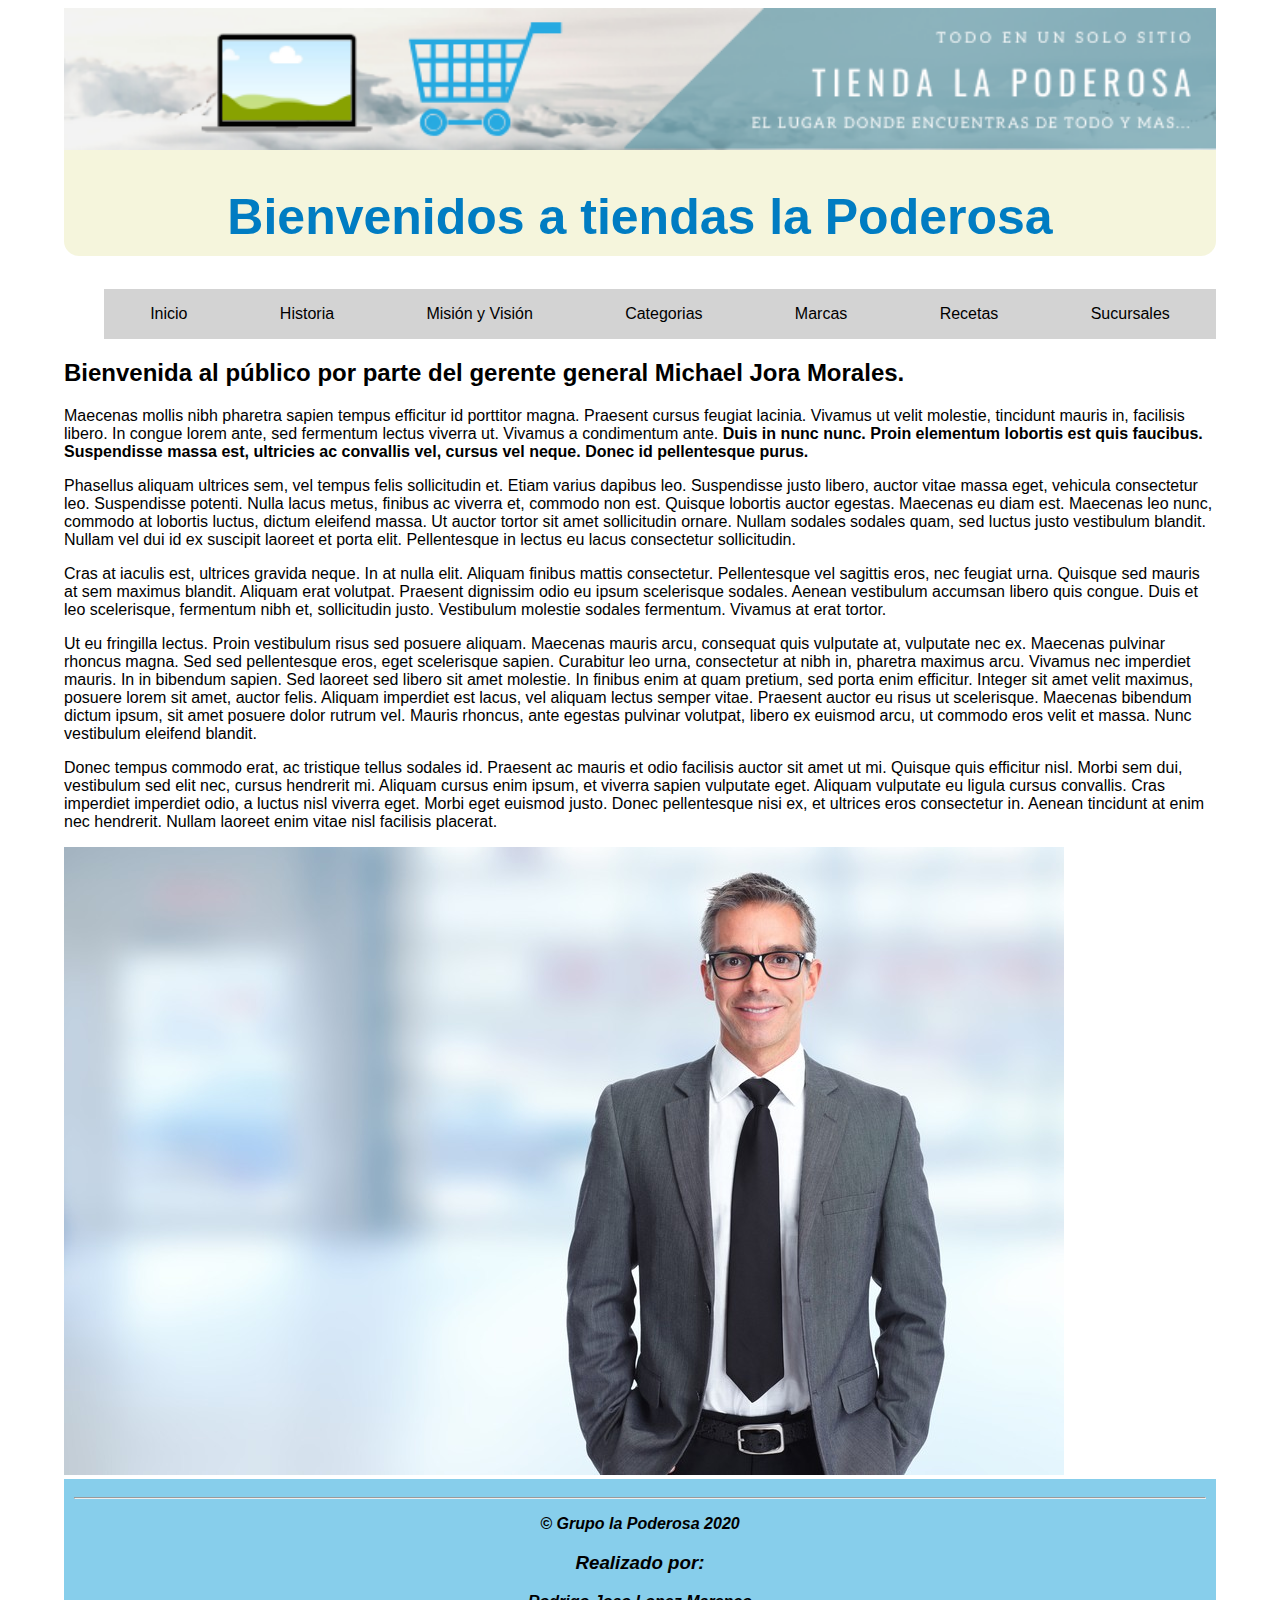
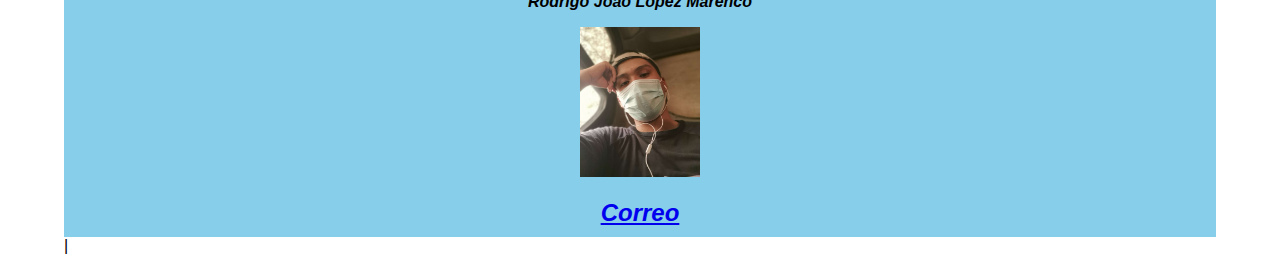
<file: index.html>
<!DOCTYPE html>
<html lang="en">

<head>
    <meta charset="UTF-8">
    <meta name="viewport" content="width=device-width, initial-scale=1.0">
    <title>Inicio</title>
    <link rel="stylesheet" href="Css/Style.css">
</head>

<body>

    <header>
        <img src="img/banner.png" width="100%" height="50%" alt="">
        <h1>Bienvenidos a tiendas la Poderosa</h1>
    </header>

    <nav>
        <ul>
            <li> <a href="index.html"> Inicio </a> </li>
            <li> <a href="historia.html"> Historia </a> </li>
            <li> <a href="mision.html"> Misión y Visión</a></li>
            <li> <a href="categorias.html"> Categorias</a> </li>
            <li> <a href="marcas.html">Marcas</a> </li>
            <li> <a href="recetas.html"> Recetas </a> </li>
            <li> <a href="sucursales.html"> Sucursales </a> </li>
        </ul>
    </nav>

    <div id="#contenido">


        <h2>Bienvenida al público por parte del gerente general Michael Jora Morales.</h2>

        <p>Maecenas mollis nibh pharetra sapien tempus efficitur id porttitor magna. Praesent cursus
            feugiat lacinia. Vivamus ut velit molestie, tincidunt mauris in, facilisis libero. In congue lorem
            ante, sed fermentum lectus viverra ut. Vivamus a condimentum ante. <b>Duis in nunc nunc. Proin
                elementum lobortis est quis faucibus. Suspendisse massa est, ultricies ac convallis vel,
                cursus vel neque. Donec id pellentesque purus.</b> </p>

        <p>Phasellus aliquam ultrices sem, vel tempus felis sollicitudin et. Etiam varius dapibus leo.
            Suspendisse justo libero, auctor vitae massa eget, vehicula consectetur leo. Suspendisse
            potenti. Nulla lacus metus, finibus ac viverra et, commodo non est. Quisque lobortis auctor
            egestas. Maecenas eu diam est. Maecenas leo nunc, commodo at lobortis luctus, dictum
            eleifend massa. Ut auctor tortor sit amet sollicitudin ornare. Nullam sodales sodales quam, sed
            luctus justo vestibulum blandit. Nullam vel dui id ex suscipit laoreet et porta elit. Pellentesque
            in lectus eu lacus consectetur sollicitudin.</p>

        <p>

            Cras at iaculis est, ultrices gravida neque. In at nulla elit. Aliquam finibus mattis consectetur.
            Pellentesque vel sagittis eros, nec feugiat urna. Quisque sed mauris at sem maximus blandit.
            Aliquam erat volutpat. Praesent dignissim odio eu ipsum scelerisque sodales. Aenean
            vestibulum accumsan libero quis congue. Duis et leo scelerisque, fermentum nibh et,
            sollicitudin justo. Vestibulum molestie sodales fermentum. Vivamus at erat tortor.
        </p>

        <p>

            Ut eu fringilla lectus. Proin vestibulum risus sed posuere aliquam. Maecenas mauris arcu,
            consequat quis vulputate at, vulputate nec ex. Maecenas pulvinar rhoncus magna. Sed sed
            pellentesque eros, eget scelerisque sapien. Curabitur leo urna, consectetur at nibh in, pharetra
            maximus arcu. Vivamus nec imperdiet mauris. In in bibendum sapien. Sed laoreet sed libero sit
            amet molestie. In finibus enim at quam pretium, sed porta enim efficitur. Integer sit amet velit
            maximus, posuere lorem sit amet, auctor felis. Aliquam imperdiet est lacus, vel aliquam lectus
            semper vitae. Praesent auctor eu risus ut scelerisque. Maecenas bibendum dictum ipsum, sit
            amet posuere dolor rutrum vel. Mauris rhoncus, ante egestas pulvinar volutpat, libero ex
            euismod arcu, ut commodo eros velit et massa. Nunc vestibulum eleifend blandit.
        </p>

        <p>
            Donec tempus commodo erat, ac tristique tellus sodales id. Praesent ac mauris et odio facilisis
            auctor sit amet ut mi. Quisque quis efficitur nisl. Morbi sem dui, vestibulum sed elit nec, cursus
            hendrerit mi. Aliquam cursus enim ipsum, et viverra sapien vulputate eget. Aliquam vulputate
            eu ligula cursus convallis. Cras imperdiet imperdiet odio, a luctus nisl viverra eget. Morbi eget
            euismod justo. Donec pellentesque nisi ex, et ultrices eros consectetur in. Aenean tincidunt at
            enim nec hendrerit. Nullam laoreet enim vitae nisl facilisis placerat.
        </p>
        <img src="img/gerente.jpg" alt="">
    </div>

    <footer class="footer">
        <hr />
        <p> &copy; Grupo la Poderosa 2020</p>
        <h3>Realizado por: </h3>
        <p>Rodrigo Joao Lopez Marenco</p>
        <img src="img/img1.png" alt="Imagen alternativa" width="120" height="150">
        <br><br>
        <a href="mailto: rodrigojoaolopezmarenco2@gmail.com">Correo</a>
    </footer>

</body>

</html>|
</file>
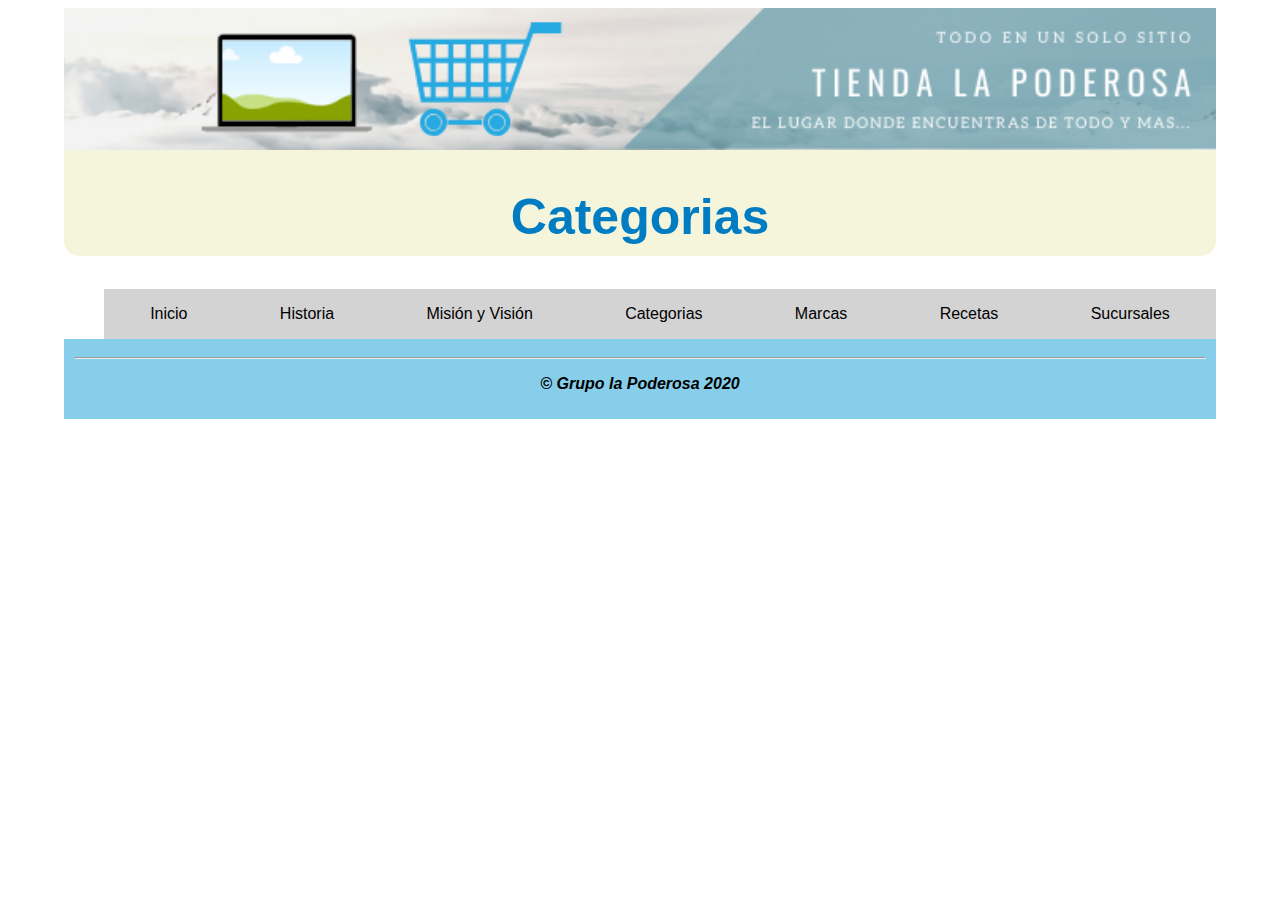
<file: categorias.html>
<!DOCTYPE html>
<html lang="en">

<head>
    <meta charset="UTF-8">
    <meta name="viewport" content="width=device-width, initial-scale=1.0">
    <title>Categorias</title>
    <link rel="stylesheet" href="Css/Style.css">
</head>

<body>
    <header>
        <img src="img/banner.png" width="100%" height="50%" alt="">
        <h1>Categorias</h1>
    </header>

    <nav>
        <ul>
            <li> <a href="index.html"> Inicio </a> </li>
            <li> <a href="historia.html"> Historia </a> </li>
            <li> <a href="mision.html"> Misión y Visión</a></li>
            <li> <a href="categorias.html"> Categorias</a> </li>
            <li> <a href="marcas.html">Marcas</a> </li>
            <li> <a href="recetas.html"> Recetas </a> </li>
            <li> <a href="sucursales.html"> Sucursales </a> </li>
        </ul>
    </nav>

    <footer>
        <hr/>
        <p> &copy; Grupo la Poderosa 2020</p>
    </footer>
</body>

</html>
</file>
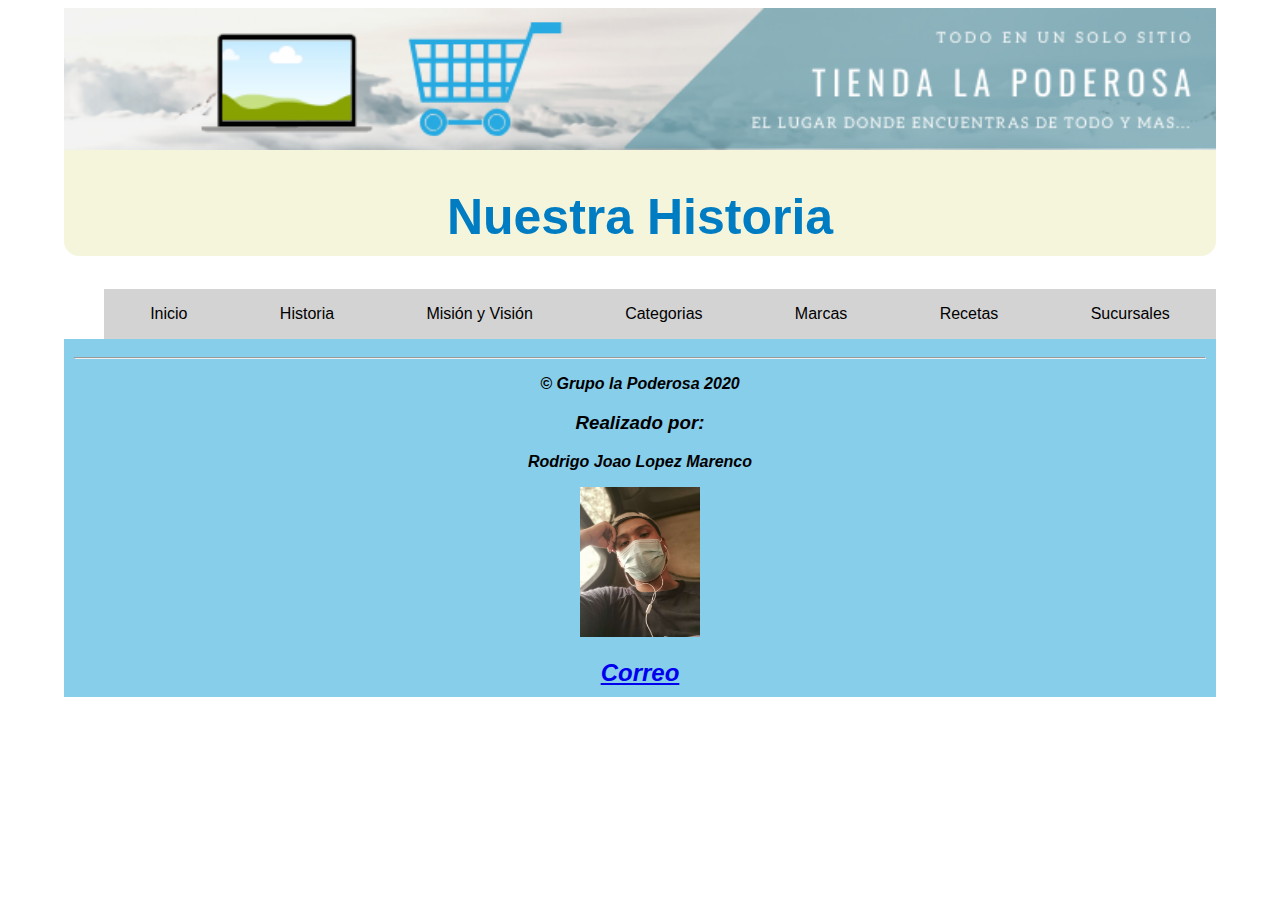
<file: historia.html>
<!DOCTYPE html>
<html lang="en">

<head>
    <meta charset="UTF-8">
    <meta name="viewport" content="width=device-width, initial-scale=1.0">
    <title>Nuestra Historia</title>
    <link rel="stylesheet" href="Css/Style.css">
</head>

<body>
    <header>
        <img src="img/banner.png" width="100%" height="50%" alt="">
        <h1>Nuestra Historia</h1>
    </header>

    <nav>
        <ul>
            <li> <a href="index.html"> Inicio </a> </li>
            <li> <a href="historia.html"> Historia </a> </li>
            <li> <a href="mision.html"> Misión y Visión</a></li>
            <li> <a href="categorias.html"> Categorias</a> </li>
            <li> <a href="marcas.html">Marcas</a> </li>
            <li> <a href="recetas.html"> Recetas </a> </li>
            <li> <a href="sucursales.html"> Sucursales </a> </li>
        </ul>
    </nav>

    <footer class="footer">
        <hr />
        <p> &copy; Grupo la Poderosa 2020</p>
        <h3>Realizado por: </h3>
        <p>Rodrigo Joao Lopez Marenco</p>
        <img src="img/img1.png" alt="Imagen alternativa" width="120" height="150">
        <br><br>
        <a href="mailto: rodrigojoaolopezmarenco2@gmail.com">Correo</a>
    </footer>
</body>

</html>
</file>
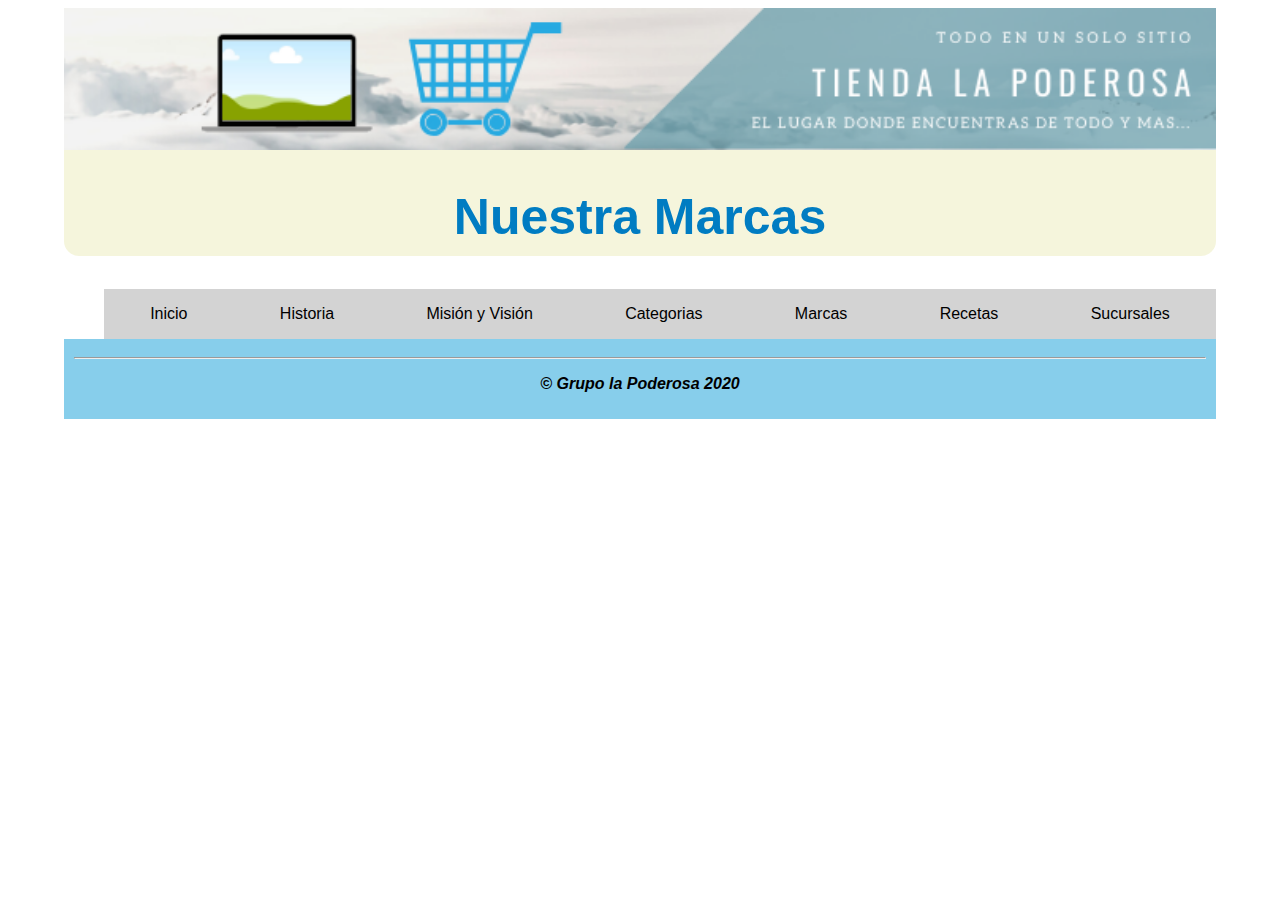
<file: marcas.html>
<!DOCTYPE html>
<html lang="en">

<head>
    <meta charset="UTF-8">
    <meta name="viewport" content="width=device-width, initial-scale=1.0">
    <title>Marcas</title>
    <link rel="stylesheet" href="Css/Style.css">
</head>

<body>
    <header>
        <img src="img/banner.png" width="100%" height="50%" alt="">
        <h1>Nuestra Marcas</h1>
    </header>

    <nav>
        <ul>
            <li> <a href="index.html"> Inicio </a> </li>
            <li> <a href="historia.html"> Historia </a> </li>
            <li> <a href="mision.html"> Misión y Visión</a></li>
            <li> <a href="categorias.html"> Categorias</a> </li>
            <li> <a href="marcas.html">Marcas</a> </li>
            <li> <a href="recetas.html"> Recetas </a> </li>
            <li> <a href="sucursales.html"> Sucursales </a> </li>
        </ul>
    </nav>

    <footer>
        <hr/>
        <p> &copy; Grupo la Poderosa 2020</p>
    </footer>
</body>

</html>
</file>
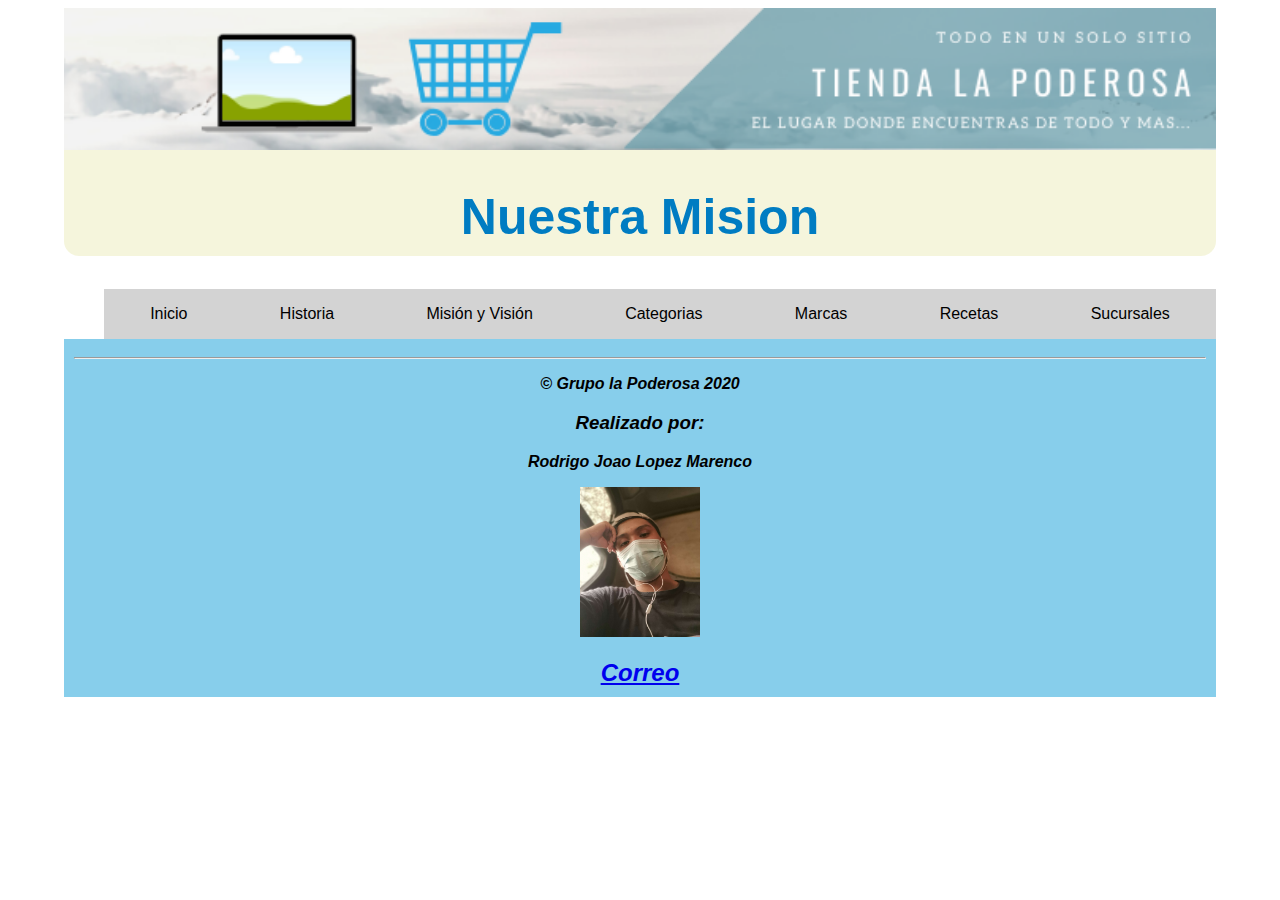
<file: mision.html>
<!DOCTYPE html>
<html lang="en">

<head>
    <meta charset="UTF-8">
    <meta name="viewport" content="width=device-width, initial-scale=1.0">
    <title>Mision</title>
    <link rel="stylesheet" href="Css/Style.css">
</head>

<body>
    <header>
        <img src="img/banner.png" width="100%" height="50%" alt="">
        <h1>Nuestra Mision</h1>
    </header>

    <nav>
        <ul>
            <li> <a href="index.html"> Inicio </a> </li>
            <li> <a href="historia.html"> Historia </a> </li>
            <li> <a href="mision.html"> Misión y Visión</a></li>
            <li> <a href="categorias.html"> Categorias</a> </li>
            <li> <a href="marcas.html">Marcas</a> </li>
            <li> <a href="recetas.html"> Recetas </a> </li>
            <li> <a href="sucursales.html"> Sucursales </a> </li>
        </ul>
    </nav>

    <footer class="footer">
        <hr />
        <p> &copy; Grupo la Poderosa 2020</p>
        <h3>Realizado por: </h3>
        <p>Rodrigo Joao Lopez Marenco</p>
        <img src="img/img1.png" alt="Imagen alternativa" width="120" height="150">
        <br><br>
        <a href="mailto: rodrigojoaolopezmarenco2@gmail.com">Correo</a>
    </footer>
</body>

</html>
</file>
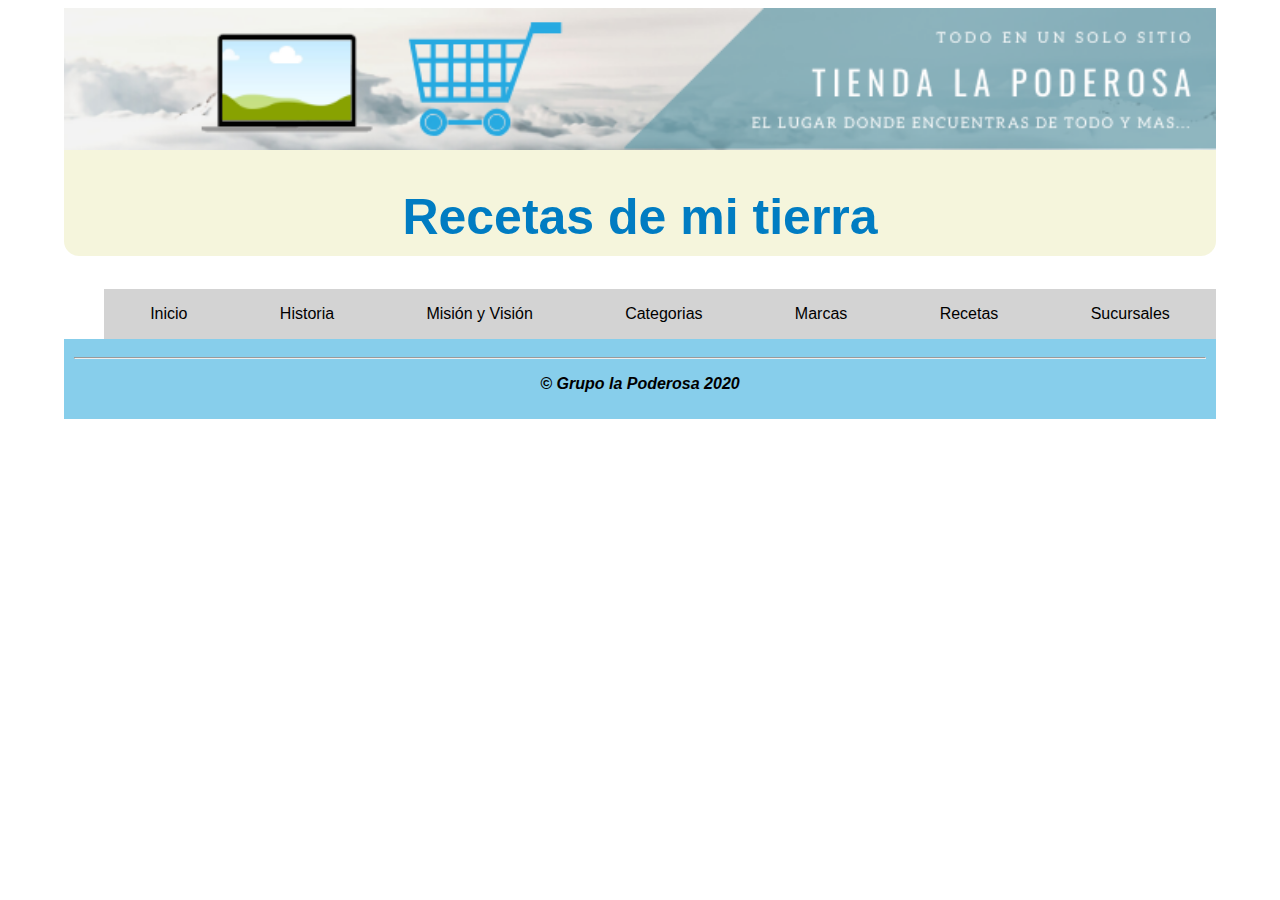
<file: recetas.html>
<!DOCTYPE html>
<html lang="en">

<head>
    <meta charset="UTF-8">
    <meta name="viewport" content="width=device-width, initial-scale=1.0">
    <title>Recetas</title>
    <link rel="stylesheet" href="Css/Style.css">
</head>

<body>
    <header>
        <img src="img/banner.png" width="100%" height="50%" alt="">
        <h1>Recetas de mi tierra</h1>
    </header>

    <nav>
        <ul>
            <li> <a href="index.html"> Inicio </a> </li>
            <li> <a href="historia.html"> Historia </a> </li>
            <li> <a href="mision.html"> Misión y Visión</a></li>
            <li> <a href="categorias.html"> Categorias</a> </li>
            <li> <a href="marcas.html">Marcas</a> </li>
            <li> <a href="recetas.html"> Recetas </a> </li>
            <li> <a href="sucursales.html"> Sucursales </a> </li>
        </ul>
    </nav>

    <footer>
        <hr/>
        <p> &copy; Grupo la Poderosa 2020</p>
    </footer>
</body>

</html>
</file>
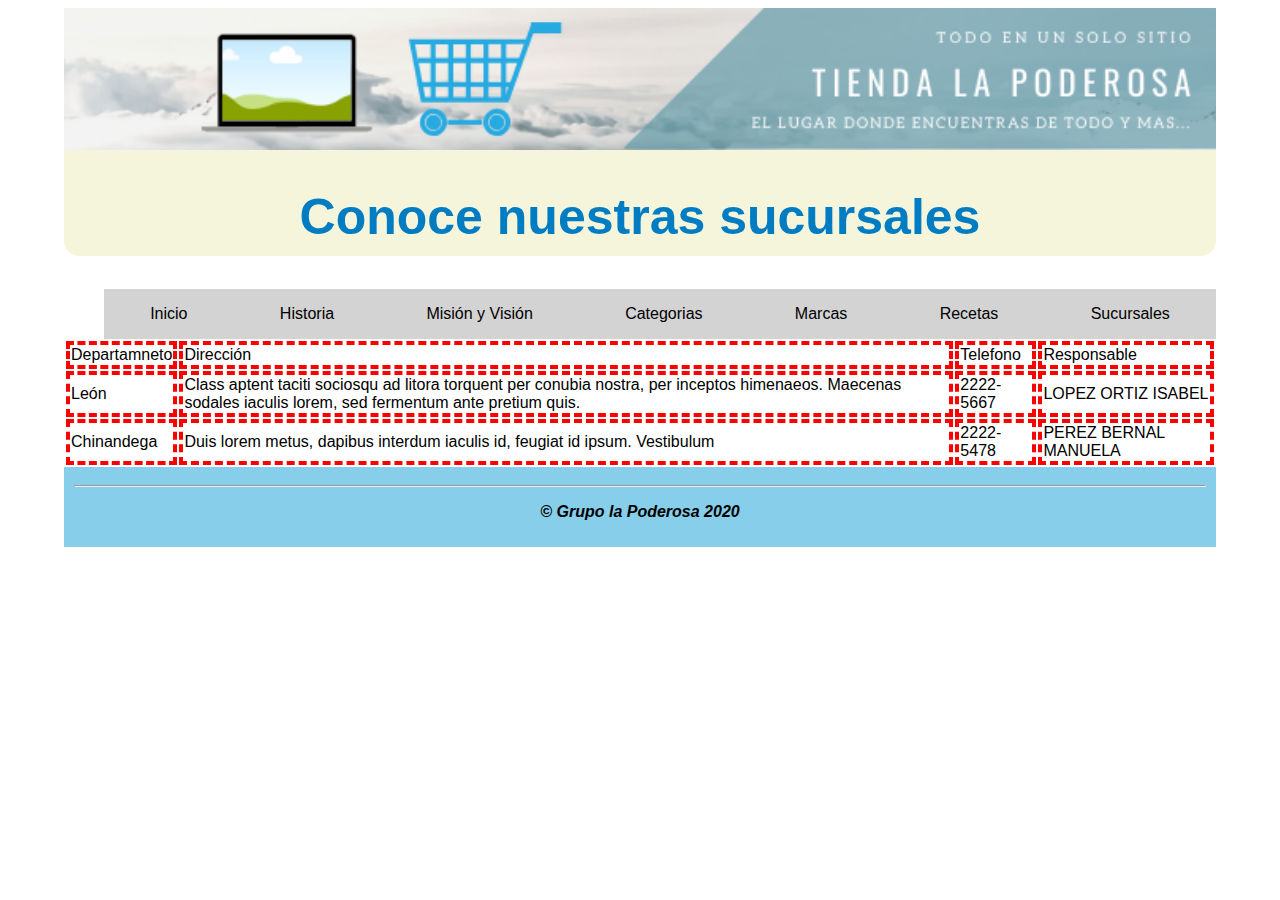
<file: sucursales.html>
<!DOCTYPE html>
<html lang="en">

<head>
    <meta charset="UTF-8">
    <meta name="viewport" content="width=device-width, initial-scale=1.0">
    <title>Sucursales</title>
    <link rel="stylesheet" href="Css/Style.css">
    <style type="text/css">
        td {
            border: 4px dashed red;
            font-family: Arial, Helvetica, sans-serif;
        }
    </style>
</head>

<body>

    <header>
        <img src="img/banner.png" width="100%" height="50%" alt="">
        <h1>Conoce nuestras sucursales</h1>
    </header>

    <nav>
        <ul>
            <li> <a href="index.html"> Inicio </a> </li>
            <li> <a href="historia.html"> Historia </a> </li>
            <li> <a href="mision.html"> Misión y Visión</a></li>
            <li> <a href="categorias.html"> Categorias</a> </li>
            <li> <a href="marcas.html">Marcas</a> </li>
            <li> <a href="recetas.html"> Recetas </a> </li>
            <li> <a href="sucursales.html"> Sucursales </a> </li>
        </ul>
    </nav>
    <div id="#contenido">

        <table>
            <tr>
                <td> Departamneto</td>
                <td>Dirección</td>
                <td>Telefono</td>
                <td>Responsable</td>
            </tr>
            <tr>
                <td>León</td>
                <td>
                    Class aptent taciti
                    sociosqu ad litora
                    torquent per conubia
                    nostra, per inceptos
                    himenaeos.
                    Maecenas sodales
                    iaculis lorem, sed
                    fermentum ante
                    pretium quis.
                </td>
                <td>
                    2222-5667
                </td>
                <td>
                    LOPEZ ORTIZ
                    ISABEL
                </td>
            </tr>

            <tr>
                <td> Chinandega</td>
                <td>
                    Duis lorem metus,
                    dapibus interdum
                    iaculis id, feugiat id
                    ipsum. Vestibulum
                </td>
                <td> 2222-5478 </td>
                <td>PEREZ BERNAL
                    MANUELA
                </td>
            </tr>
        </table>


    </div>
    <footer>
        <hr/>
        <p> &copy; Grupo la Poderosa 2020</p>
    </footer>
</body>

</html>
</file>
<file: Css/Style.css>
body{
    width: auto;
    margin-left: 5%;
    margin-right: 5%;
    font-family: 'Segoe UI', Tahoma, Geneva, Verdana, sans-serif;         
}
header{
    text-align: center;
    background-color: beige;
    border-radius: 15px;
}
header>h1{
    color: #007cc2;
    padding-bottom: 10px;
    font-size: 50px;
}                
nav>ul{
    list-style-type: none;
    display: flex;
    flex-direction: row;
    margin: 0;
}
nav>ul>li{flex-grow: 1;}
nav>ul>li>a{
    text-decoration: none;
    background-color: lightgray;
    text-align: center;
    color: #000000;
    display: block;
    padding: 1em;
}
nav>ul>li>a:hover{
    background-color: lightcoral;
}
footer{
    background-color: skyblue;
    padding: 10px;
    text-align: center;
    font-style: oblique;
    font-weight: bold;   
}
.footer>a{
    font-size: 150%; 
}
</file>
